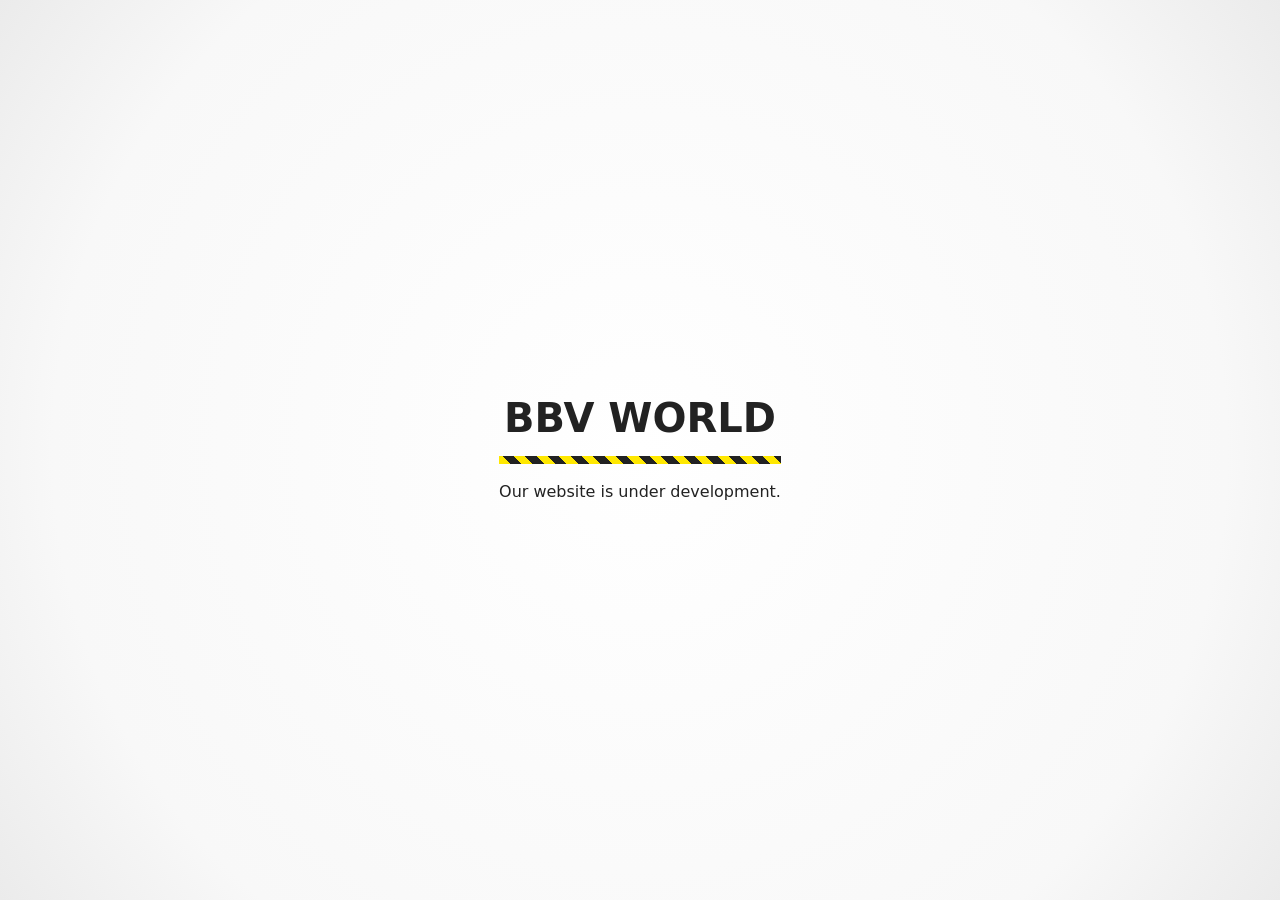
<file: index.html>
<!doctype html>
<html lang="en">
  <head>
    <meta charset="utf-8">
    <meta name="viewport" content="width=device-width, initial-scale=1">
    <title>BBV WORLD</title>
    <style>
      html, body {
        height: 100%;
      }
      body {
        background-color: #fff;
        background: radial-gradient(circle at center, #fff 0%, #f8f8f8 75%, #ebebeb 100%);
        color: #222;
        font-family: system-ui, -apple-system, "Segoe UI", Roboto, "Helvetica Neue", Arial, "Noto Sans", "Liberation Sans", sans-serif;
        font-size: 1rem;
        line-height: 1.5;
        margin: 0;
        display: flex;
        justify-content: center;
        align-items: center;
      }
      main {
        padding: 1rem;
        text-align: center;
      }
      h1 {
        font-size: 2.5rem;
        line-height: 1.1;
        margin: 0;
      }
      @media screen and (max-width: 480px) {
        h1 {
          font-size: 1.5rem;
        }
      }
      h1::after {
        content: "";
        background-color: #ffe800;
        background: repeating-linear-gradient(45deg, #ffe800, #ffe800 0.5rem, #222 0.5rem, #222 1.0rem);
        display: block;
        height: 0.5rem;
        margin-top: 1rem;
      }
      img {
        max-width: 100%;
        height: auto;
      }
      p {
        margin: 1rem 0 0 0;
      }
    </style>
  </head>
  <body>
    <main>
      <h1>BBV WORLD</h1>
      <p>Our website is under development.</p>
    </main>
  </body>
</html>
</file>
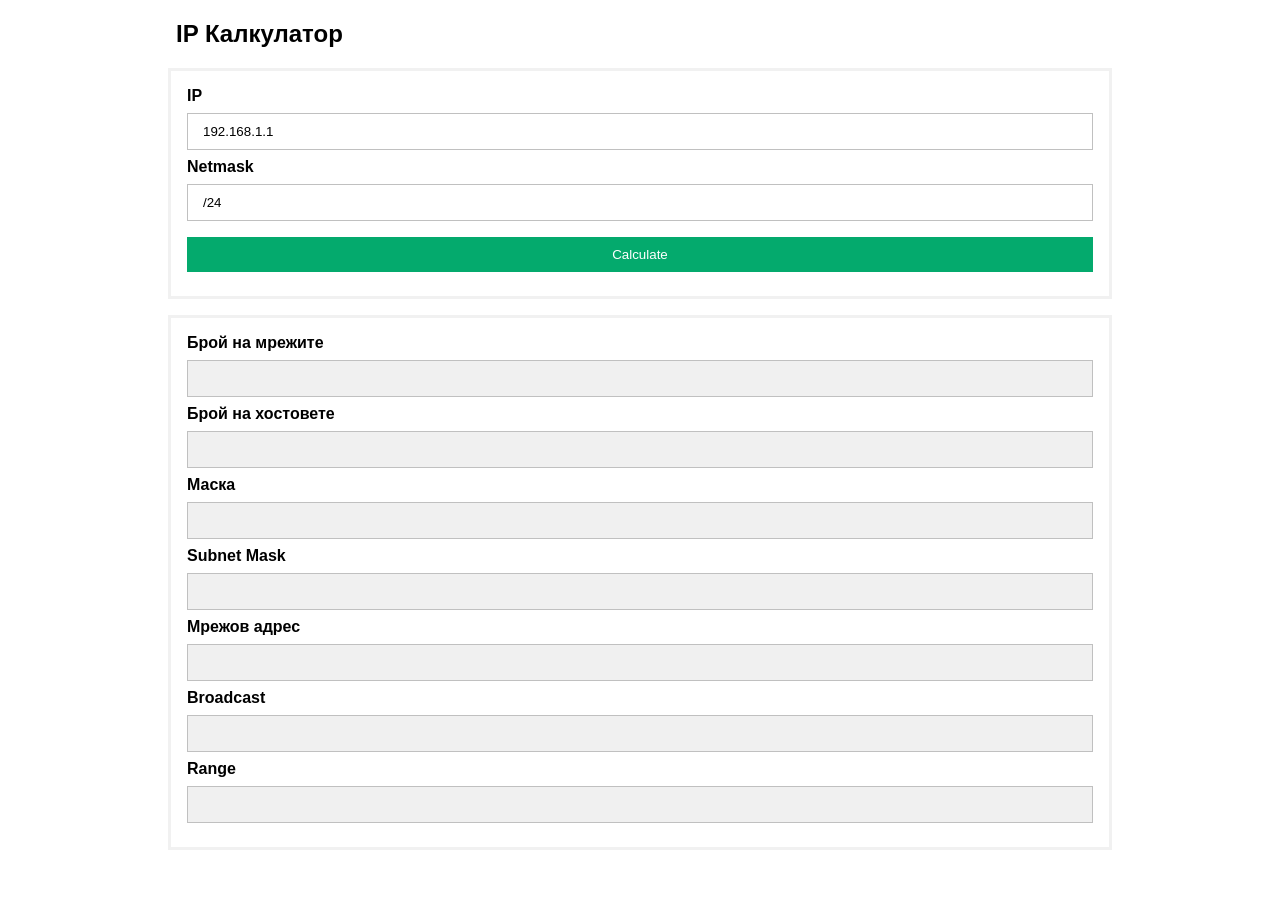
<file: ipcalculator.html>
<!DOCTYPE html>
<html>
<head>
<meta name="viewport" content="width=device-width, initial-scale=1">
<style>
body {
	font-family: Arial, Helvetica, sans-serif;
}

.container {
	border: 3px solid #f1f1f1;
	margin: 1em 10em 1em 10em;
	padding: 1em;
}

.container label {
	font-weight: bold;
}

.container input[type=text] {
	width: 100%;
	padding: 10px 15px;
	margin: 8px 0;
	display: inline-block;
	border: 1px solid #C0C0C0;
	box-sizing: border-box;
}

.container input[readonly] {
	background-color: #F0F0F0;
	outline: none;
}

.container button {
	background-color: #04AA6D;
	color: white;
	padding: 10px 15px;
	margin: 8px 0;
	border: none;
	cursor: pointer;
	width: 100%;
}

.container button:hover {
	opacity: 0.8;
}

h2 {
	padding: 0 7em;
}

</style>
<script type="text/javascript">
	
	function int2ip(ipInt) {
		return ( (ipInt>>>24) + '.' + (ipInt>>16 & 255) + '.' + (ipInt>>8 & 255) + '.' + (ipInt & 255) );
	}
	
	function ip2int(ipStr) {
		return ipStr.split('.').reduce(function(ipInt, octet) { return (ipInt<<8) + parseInt(octet, 10)}, 0) >>> 0;
	}
	
	function netmask2cidr(ipNetmask) {
		var maskNodes = ipNetmask.match(/(\d+)/g);
		var cidr = 0;
		
		for(var i in maskNodes) {
		  cidr += (((maskNodes[i] >>> 0).toString(2)).match(/1/g) || []).length;
		}
		
		return cidr;
	}
	
	function cidr2netmask(cidr) {
		var netmask = [], i, n;
		
		for(i=0; i<4; i++) {
			n = Math.min(cidr, 8);
			netmask.push(256 - Math.pow(2, 8-n));
			cidr -= n;
		}
		
		return netmask.join('.');
	}
	
	function ipAddressCheck(ipAddr) {
		var strOctets = ipAddr.split(".");
		
		if(strOctets.length !== 4) {
			return false;
		}
		
		for(var strOctet of strOctets) {
			var intOctet = parseInt(strOctet);
			if(intOctet != intOctet) {
				return false;
			}
			if(intOctet < 0 || 255 < intOctet) {
				return false;
			}
		}
		
		return true;
	}
	
	function cidrCheck(cidr) {
		if(! cidr.startsWith('/')) {
			return false;
		}

		cidr = parseInt(cidr.substr(1));
		if(cidr != cidr) {
			return false;
		}
		
		if(cidr < 0 || 32 < cidr) {
			return false;
		}
		
		return true;
	}
	
	function clearOutputs() {
		document.getElementById("text_out_numNetworks").value = "";
		document.getElementById("text_out_numHosts").value = "";
		document.getElementById("text_out_netmask").value = "";
		document.getElementById("text_out_ipNetwork").value = "";
		document.getElementById("text_out_ipBroadcast").value = "";
		document.getElementById("text_out_iprange").value = "";
	}
	
	function buttonCalculate() {		
		var ipAddr = document.getElementById("text_in_ip").value;
		var netmask = document.getElementById("text_in_netmask").value;
		
		if(! ipAddressCheck(ipAddr)) {
			alert("Невалиден " + ipAddr + " address.");
			clearOutputs();
			return false;
		}
		
		if(netmask.startsWith('/')) {
			
			if(! cidrCheck(netmask)) {
				alert("Невалиден CIDR " + netmask + ".");
				clearOutputs();
				return false;
			}
			
			cidrNetmask = parseInt(netmask.substr(1));
			ipNetmask = cidr2netmask(cidrNetmask);
			
		} else {
			
			if(! ipAddressCheck(netmask)) {
				alert("Невалиден " + netmask + " netmask.");
				clearOutputs();
				return false;
			}
			
			cidrNetmask = netmask2cidr(netmask);
			ipNetmask = cidr2netmask(cidrNetmask);
			
			if(netmask !== ipNetmask) {
				alert("Невалиден netmask " + netmask + ".");
				clearOutputs();
				return false;
			}
		}
		
		if(cidrNetmask < 32) {
			numNetworks = 2 ** cidrNetmask;
		} else {
			numNetworks = 0;
		}
		
		if(cidrNetmask < 32) {
			numHosts = 2 ** (32 - cidrNetmask) - 2;
		} else {
			numHosts = 1;
		}
		
		if(cidrNetmask < 32) {
			intIpAddr = ip2int(ipAddr);
			intNetmask = ip2int(ipNetmask);
							
			intipNetwork = intIpAddr & intNetmask;
			intBroadcast = intIpAddr | ~intNetmask;
			
			ipNetwork = int2ip(intipNetwork);
			ipBroadcast = int2ip(intBroadcast);
		} else {
			ipNetwork = "";
			ipBroadcast = "";
		}
		
		if(cidrNetmask < 31) {
			ipAddrMin = int2ip(intipNetwork + 1);
			ipAddrMax = int2ip(intBroadcast - 1);
		} else {
			ipAddrMin = "";
			ipAddrMax = "";
		}
		
		document.getElementById("text_out_numNetworks").value = numNetworks;
		document.getElementById("text_out_numHosts").value = numHosts;
		
		document.getElementById("text_out_netmask").value = ipNetmask;
		document.getElementById("text_out_cidr").value = "/" + cidrNetmask;
		
		document.getElementById("text_out_ipNetwork").value = ipNetwork;
		document.getElementById("text_out_ipBroadcast").value = ipBroadcast;
		
		document.getElementById("text_out_iprange").value = ipAddrMin + "-" + ipAddrMax;
		
		return true;
	}
	
</script>
</head>
<body>

<h2>IP Калкулатор</h2>

	<div class="container">
		<label>IP</label>
		<input type="text" id="text_in_ip" placeholder="192.168.1.1" value="192.168.1.1">

		<label>Netmask</label>
		<input type="text" id="text_in_netmask" placeholder="255.255.255.0 or /24" value="/24">

		<button onclick="buttonCalculate();">Calculate</button>
	</div>
  
	<div class="container">
		<label>Брой на мрежите</label>
		<input type="text" id="text_out_numNetworks" value="" readonly>

		<label>Брой на хостовете</label>
		<input type="text" id="text_out_numHosts" value="" readonly>
		
		<label>Маска</label>
		<input type="text" id="text_out_netmask" value="" readonly>

		<label>Subnet Mask</label>
		<input type="text" id="text_out_cidr" value="" readonly>
		
		<label>Мрежов адрес</label>
		<input type="text" id="text_out_ipNetwork" value="" readonly>
		
		<label>Broadcast</label>
		<input type="text" id="text_out_ipBroadcast" value="" readonly>
		
		<label>Range</label>
		<input type="text" id="text_out_iprange" value="" readonly>
	</div>
  
</body>
</html>
</file>
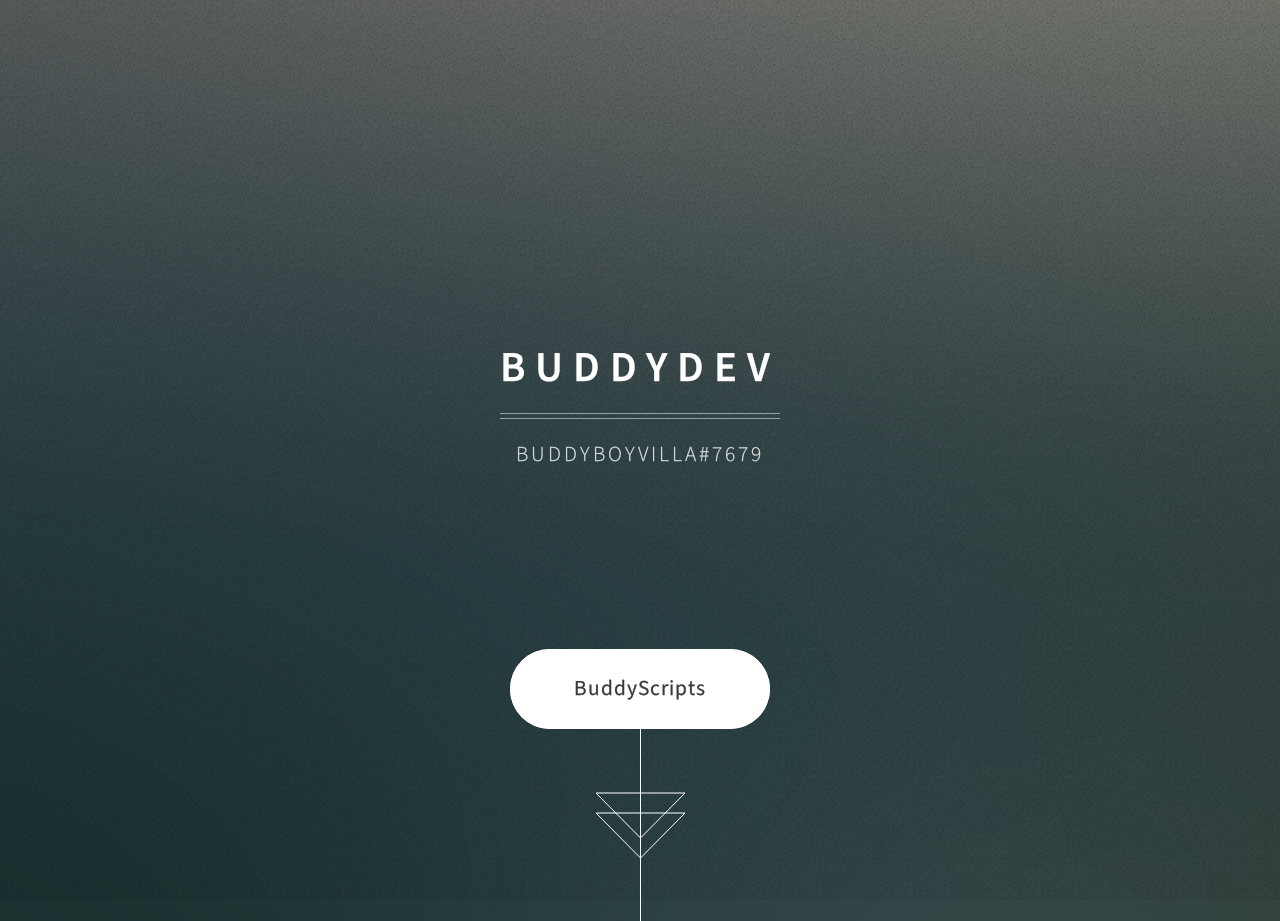
<file: old.html>
<!DOCTYPE HTML>
<html>
	<head>
		<title> </title>
		<meta http-equiv="content-type" content="text/html; charset=utf-8" />
		<meta name="description" content="BuddyDev" />
		<meta name="keywords" content="BuddyDev" />

		<script src="js/jquery.min.js"></script>
		<script src="js/jquery.scrolly.min.js"></script>
		<script src="js/jquery.poptrox.min.js"></script>
		<script src="js/skel.min.js"></script>
		<script src="js/init.js"></script>
		<noscript>
			<link rel="stylesheet" href="css/skel.css" />
			<link rel="stylesheet" href="css/style.css" />
		</noscript>
	</head>
	<body>
			<section id="header">
				<header>
					<h1>BuddyDev</h1>
					<p>BuddyBoyVilla#7679</p>
				</header>
				<footer>
					<a href="https://buddyscripts.tebex.io" class="button style2 scrolly scrolly-centered">BuddyScripts</a>
				</footer>
			</section>

	</body>
</html>
</file>
<file: css/skel.css>
/* Resets (http://meyerweb.com/eric/tools/css/reset/ | v2.0 | 20110126 | License: none (public domain)) */

	html,body,div,span,applet,object,iframe,h1,h2,h3,h4,h5,h6,p,blockquote,pre,a,abbr,acronym,address,big,cite,code,del,dfn,em,img,ins,kbd,q,s,samp,small,strike,strong,sub,sup,tt,var,b,u,i,center,dl,dt,dd,ol,ul,li,fieldset,form,label,legend,table,caption,tbody,tfoot,thead,tr,th,td,article,aside,canvas,details,embed,figure,figcaption,footer,header,hgroup,menu,nav,output,ruby,section,summary,time,mark,audio,video{margin:0;padding:0;border:0;font-size:100%;font:inherit;vertical-align:baseline;}article,aside,details,figcaption,figure,footer,header,hgroup,menu,nav,section{display:block;}body{line-height:1;}ol,ul{list-style:none;}blockquote,q{quotes:none;}blockquote:before,blockquote:after,q:before,q:after{content:'';content:none;}table{border-collapse:collapse;border-spacing:0;}body{-webkit-text-size-adjust:none}

/* Box Model */

	*, *:before, *:after {
		-moz-box-sizing: border-box;
		-webkit-box-sizing: border-box;
		box-sizing: border-box;
	}

/* Container */

	.container {
		margin-left: auto;
		margin-right: auto;
		
		/* width: (containers) */
		width: 1200px;
	}

	/* Modifiers */

		/* 125% */
			.container.\31 25\25 {
				width: 100%;
				
				/* max-width: (containers * 1.25) */
				max-width: 1500px;

				/* min-width: (containers) */
				min-width: 1200px;
			}

		/* 75% */
			.container.\37 5\25 {
				
				/* width: (containers * 0.75) */
				width: 900px;

			}

		/* 50% */
			.container.\35 0\25 {
				
				/* width: (containers * 0.50) */
				width: 600px;

			}

		/* 25% */
			.container.\32 5\25 {
				
				/* width: (containers * 0.25) */
				width: 300px;

			}

/* Grid */

	.row {
		border-bottom: solid 1px transparent;
	}

	.row > * {
		float: left;
	}
	
	.row:after, .row:before {
		content: '';
		display: block;
		clear: both;
		height: 0;
	}
	
	.row.uniform > * > :first-child {
		margin-top: 0;
	}
	
	.row.uniform > * > :last-child {
		margin-bottom: 0;
	}

	/* Gutters */

		/* Normal */
		
			.row > * {
				/* padding: (gutters.horizontal) 0 0 (gutters.vertical) */
				padding: 40px 0 0 40px;
			}

			.row {
				/* margin: -(gutters.horizontal) 0 -1px -(gutters.vertical) */
				margin: -40px 0 -1px -40px;
			}
			
			.row.uniform > * {
				/* padding: (gutters.vertical) 0 0 (gutters.vertical) */
				padding: 40px 0 0 40px;
			}

			.row.uniform {
				/* margin: -(gutters.vertical) 0 -1px -(gutters.vertical) */
				margin: -40px 0 -1px -40px;
			}
			
		/* 200% */
		
			.row.\32 00\25 > * {
				/* padding: (gutters.horizontal) 0 0 (gutters.vertical) */
				padding: 80px 0 0 80px;
			}

			.row.\32 00\25 {
				/* margin: -(gutters.horizontal) 0 -1px -(gutters.vertical) */
				margin: -80px 0 -1px -80px;
			}

			.row.uniform.\32 00\25 > * {
				/* padding: (gutters.vertical) 0 0 (gutters.vertical) */
				padding: 80px 0 0 80px;
			}

			.row.uniform.\32 00\25 {
				/* margin: -(gutters.vertical) 0 -1px -(gutters.vertical) */
				margin: -80px 0 -1px -80px;
			}

		/* 150% */
		
			.row.\31 50\25 > * {
				/* padding: (gutters.horizontal) 0 0 (gutters.vertical) */
				padding: 60px 0 0 60px;
			}

			.row.\31 50\25 {
				/* margin: -(gutters.horizontal) 0 -1px -(gutters.vertical) */
				margin: -60px 0 -1px -60px;
			}

			.row.uniform.\31 50\25 > * {
				/* padding: (gutters.vertical) 0 0 (gutters.vertical) */
				padding: 60px 0 0 60px;
			}

			.row.uniform.\31 50\25 {
				/* margin: -(gutters.vertical) 0 -1px -(gutters.vertical) */
				margin: -60px 0 -1px -60px;
			}

		/* 50% */
		
			.row.\35 0\25 > * {
				/* padding: (gutters.horizontal) 0 0 (gutters.vertical) */
				padding: 20px 0 0 20px;
			}

			.row.\35 0\25 {
				/* margin: -(gutters.horizontal) 0 -1px -(gutters.vertical) */
				margin: -20px 0 -1px -20px;
			}

			.row.uniform.\35 0\25 > * {
				/* padding: (gutters.vertical) 0 0 (gutters.vertical) */
				padding: 20px 0 0 20px;
			}

			.row.uniform.\35 0\25 {
				/* margin: -(gutters.vertical) 0 -1px -(gutters.vertical) */
				margin: -20px 0 -1px -20px;
			}

		/* 25% */
		
			.row.\32 5\25 > * {
				/* padding: (gutters.horizontal) 0 0 (gutters.vertical) */
				padding: 10px 0 0 10px;
			}

			.row.\32 5\25 {
				/* margin: -(gutters.horizontal) 0 -1px -(gutters.vertical) */
				margin: -10px 0 -1px -10px;
			}

			.row.uniform.\32 5\25 > * {
				/* padding: (gutters.vertical) 0 0 (gutters.vertical) */
				padding: 10px 0 0 10px;
			}

			.row.uniform.\32 5\25 {
				/* margin: -(gutters.vertical) 0 -1px -(gutters.vertical) */
				margin: -10px 0 -1px -10px;
			}

		/* 0% */
		
			.row.\30 \25 > * {
				padding: 0;
			}

			.row.\30 \25 {
				margin: 0 0 -1px 0;
			}

	/* Cells */

		.\31 2u, .\31 2u\24, .\31 2u\28 1\29, .\31 2u\24\28 1\29 { width: 100%; clear: none; }
		.\31 1u, .\31 1u\24, .\31 1u\28 1\29, .\31 1u\24\28 1\29 { width: 91.6666666667%; clear: none; }
		.\31 0u, .\31 0u\24, .\31 0u\28 1\29, .\31 0u\24\28 1\29 { width: 83.3333333333%; clear: none; }
		.\39 u, .\39 u\24, .\39 u\28 1\29, .\39 u\24\28 1\29 { width: 75%; clear: none; }
		.\38 u, .\38 u\24, .\38 u\28 1\29, .\38 u\24\28 1\29 { width: 66.6666666667%; clear: none; }
		.\37 u, .\37 u\24, .\37 u\28 1\29, .\37 u\24\28 1\29 { width: 58.3333333333%; clear: none; }
		.\36 u, .\36 u\24, .\36 u\28 1\29, .\36 u\24\28 1\29 { width: 50%; clear: none; }
		.\35 u, .\35 u\24, .\35 u\28 1\29, .\35 u\24\28 1\29 { width: 41.6666666667%; clear: none; }
		.\34 u, .\34 u\24, .\34 u\28 1\29, .\34 u\24\28 1\29 { width: 33.3333333333%; clear: none; }
		.\33 u, .\33 u\24, .\33 u\28 1\29, .\33 u\24\28 1\29 { width: 25%; clear: none; }
		.\32 u, .\32 u\24, .\32 u\28 1\29, .\32 u\24\28 1\29 { width: 16.6666666667%; clear: none; }
		.\31 u, .\31 u\24, .\31 u\28 1\29, .\31 u\24\28 1\29 { width: 8.3333333333%; clear: none; }

		.\31 2u\24 + *, .\31 2u\24\28 1\29 + *,
		.\31 1u\24 + *, .\31 1u\24\28 1\29 + *,
		.\31 0u\24 + *, .\31 0u\24\28 1\29 + *,
		.\39 u\24 + *, .\39 u\24\28 1\29 + *,
		.\38 u\24 + *, .\38 u\24\28 1\29 + *,
		.\37 u\24 + *, .\37 u\24\28 1\29 + *,
		.\36 u\24 + *, .\36 u\24\28 1\29 + *,
		.\35 u\24 + *, .\35 u\24\28 1\29 + *,
		.\34 u\24 + *, .\34 u\24\28 1\29 + *,
		.\33 u\24 + *, .\33 u\24\28 1\29 + *,
		.\32 u\24 + *, .\32 u\24\28 1\29 + *,
		.\31 u\24  + *,  .\31 u\24\28 1\29 + * {
			clear: left;
		}
			
		.\-11u { margin-left: 91.6666666667% }
		.\-10u { margin-left: 83.3333333333% }
		.\-9u { margin-left: 75% }
		.\-8u { margin-left: 66.6666666667% }
		.\-7u { margin-left: 58.3333333333% }
		.\-6u { margin-left: 50% }
		.\-5u { margin-left: 41.6666666667% }
		.\-4u { margin-left: 33.3333333333% }
		.\-3u { margin-left: 25% }
		.\-2u { margin-left: 16.6666666667% }
		.\-1u { margin-left: 8.3333333333% }
</file>
<file: css/style.css>
@charset 'UTF-8';
@import url('http://fonts.googleapis.com/css?family=Source+Sans+Pro:300,300italic,400,600');
@import url('font-awesome.min.css');

/*
	Overflow by Pixelarity
	pixelarity.com @pixelarity
	License: pixelarity.com/license
*/

/*********************************************************************************/
/* Basic                                                                         */
/*********************************************************************************/

	body
	{
		background-color:		#183026;
		background-image:		url('images/overlay.png'),			url('../images/bg.jpg');
		background-repeat:		repeat,								no-repeat;
		background-size:		auto,								cover;
		background-position: 	top left,							center 0;
		background-attachment:	fixed,								fixed;
	}

		body.is-scroll
		{
			background-attachment:	scroll,								scroll;
			background-size:		auto,								100% auto;
		}

		body.is-loading *
		{
			-moz-transition: none !important;
			-webkit-transition: none !important;
			-o-transition: none !important;
			-ms-transition: none !important;
			transition: none !important;
			-moz-animation: none !important;
			-webkit-animation: none !important;
			-o-animation: none !important;
			-ms-animation: none !important;
			animation: none !important;
		}

	body,input,textarea,select
	{
		font-family: 'Source Sans Pro', sans-serif;
		font-size: 18pt;
		line-height: 1.75em;
		font-weight: 300;
		letter-spacing: 1px;
		color: #3a3939;
		text-shadow: 0 0 0.5px rgba(58,57,57,0.25);
		-webkit-text-stroke: 0.25px;
	}

	h1,h2,h3,h4,h5,h6
	{
		font-weight: 400;
		text-transform: uppercase;
		line-height: 1.75em;
	}
	
		h1 a, h2 a, h3 a, h4 a, h5 a, h6 a
		{
			color: inherit;
			text-decoration: none;
		}
		
	h2
	{
		font-size: 1.25em;
		letter-spacing: 8px;
	}
	
	h3
	{
		font-size: 1em;
		letter-spacing: 5px;
	}
		
	strong, b
	{
		font-weight: 400;
	}
	
	em, i
	{
		font-style: italic;
	}

	a
	{
		color: #35b88f;
		text-shadow: 0 0 0.5px rgba(53,184,143,0.25);
		-moz-transition: border-color 0.35s ease-in-out, color 0.35s ease-in-out;
		-webkit-transition: border-color 0.35s ease-in-out, color 0.35s ease-in-out;
		-o-transition: border-color 0.35s ease-in-out, color 0.35s ease-in-out;
		-ms-transition: border-color 0.35s ease-in-out, color 0.35s ease-in-out;
		transition: border-color 0.35s ease-in-out, color 0.35s ease-in-out;
		text-decoration: none;
		border-bottom: dotted 1px rgba(53,184,143,0.5);
	}
	
		a:hover
		{
			border-bottom-color: rgba(53,184,143,0);
		}

	sub
	{
		position: relative;
		top: 0.5em;
		font-size: 0.8em;
	}
	
	sup
	{
		position: relative;
		top: -0.5em;
		font-size: 0.8em;
	}
	
	hr
	{
		border: 0;
		border-top: solid 1px #dad9d9;
		margin: 2em 0 2em 0;
	}
	
	blockquote
	{
		border-left: solid 0.5em #eae9e9;
		padding: 1em 0 1em 2em;
		font-style: italic;
	}
	
	p, ul, ol, dl, table
	{
		margin-bottom: 1em;
	}

	header
	{
		margin-bottom: 1em;
	}
	
		header p
		{
			display: block;
			margin: 0.5em 0 0 0;
			padding: 0 0 1.5em 0;
		}
		
	footer
	{
		margin-top: 1em;
	}

	br.clear
	{
		clear: both;
	}

	/* Sections/Article */
	
		section,
		article
		{
			margin-bottom: 3em;
		}
		
			section > :last-child,
			article > :last-child
			{
				margin-bottom: 0;
			}

			section:last-child,
			article:last-child
			{
				margin-bottom: 0;
			}

			.row > section,
			.row > article
			{
				margin-bottom: 0;
			}

	/* Image */

		.image
		{
			display: inline-block;
			border: 0;
		}
		
			.image img
			{
				display: block;
				width: 100%;
			}

			.image.featured
			{
				display: block;
				width: 100%;
				margin: 0 0 2em 0;
			}
			
			.image.fit
			{
				display: block;
				width: 100%;
			}
			
			.image.left
			{
				float: left;
				margin: 0 2em 2em 0;
			}
			
			.image.centered
			{
				display: block;
				margin: 0 0 2em 0;
			}

				.image.centered img
				{
					margin: 0 auto;
					width: auto;
				}

	/* List */

		ul
		{
		}

			ul.default
			{
				list-style: disc;
				padding-left: 1em;
			}
			
				ul.default li
				{
					padding-left: 1.5em;
					margin-top: 1.5em;
				}		
				
				ul.default li:first-child
				{
					margin-top: 0;
				}

			ul.icons
			{
				cursor: default;
			}	
			
				ul.icons li
				{
					display: inline-block;
				}
				
					ul.icons a
					{
						display: inline-block;
						width: 2.5em;
						height: 2.5em;
						line-height: 2.5em;
						text-align: center;
						border: 0;
					}

			ul.menu
			{
				cursor: default;
			}
			
				ul.menu li
				{
					display: inline-block;
					line-height: 1em;
					border-left: solid 1px #dad9d9;
					padding: 0 0 0 0.5em;
					margin: 0 0 0 0.5em;
				}
				
				ul.menu li:first-child
				{
					border-left: 0;
					padding-left: 0;
					margin-left: 0;
				}

			ul.actions
			{
				cursor: default;
			}
			
				ul.actions li
				{
					display: inline-block;
					margin: 0 0 0 0.5em;
				}
				
				ul.actions li:first-child
				{
					margin-left: 0;
				}

		ol
		{
		}

			ol.default
			{
				list-style: decimal;
				padding-left: 1.25em;
			}

				ol.default li
				{
					padding-left: 1.25em;
					margin-top: 1.5em;
				}

				ul.default li:first-child
				{
					margin-top: 0;
				}

	/* Form */

		form
		{
		}
		
			form label
			{
				display: block;
				margin: 0 0 0.5em 0;
			}
		
			form input[type="text"],
			form input[type="email"],
			form input[type="password"],
			form select,
			form textarea
			{
				-webkit-appearance: none;
				display: block;
				border: 0;
				background: #f1f1f1;
				width: 100%;
				padding: 0.75em;
				-moz-transition: background-color 0.35s ease-in-out;
				-webkit-transition: background-color 0.35s ease-in-out;
				-o-transition: background-color 0.35s ease-in-out;
				-ms-transition: background-color 0.35s ease-in-out;
				transition: background-color 0.35s ease-in-out;
			}

			form input[type="text"],
			form input[type="email"],
			form input[type="password"],
			form select
			{
				line-height: 1em;
			}

			form textarea
			{
				min-height: 12em;
			}

				form input[type="text"]:focus,
				form input[type="email"]:focus,
				form input[type="password"]:focus,
				form select:focus,
				form textarea:focus
				{
					background: #f8f8f8;
				}
				
				form .formerize-placeholder
				{
					color: #5a5959 !important;
				}

				form ::-webkit-input-placeholder
				{
					color: #5a5959 !important;
				}

				form :-moz-placeholder
				{
					color: #5a5959 !important;
				}

				form ::-moz-placeholder
				{
					color: #5a5959 !important;
				}

				form :-ms-input-placeholder
				{
					color: #5a5959 !important;
				}

				form ::-moz-focus-inner
				{
					border: 0;
				}

			form ul.actions
			{
				margin-bottom: 0;
				text-align: center;
			}
			
	/* Table */
	
		.table-wrapper
		{
			width: 100%;
			overflow-x: auto;
			-webkit-overflow-scrolling: touch;
		}
	
		table
		{
			width: 100%;
		}
		
			table.default
			{
				width: 100%;
			}
			
				table.default tbody tr
				{
					border-top: solid 1px #eae9e9;
				}

				table.default tbody tr:first-child
				{
					border-top: 0;
				}
				
				table.default td
				{
					padding: 0.75em 1.25em 0.75em 1.25em;
				}
				
				table.default th
				{
					text-align: left;
					font-weight: 400;
					padding: 0.75em 1.25em 0.75em 1.25em;
				}
			
				table.default thead
				{
					background: #f5f5f5;
				}
				
				table.default tfoot
				{
				}
				
				table.default tbody
				{
				}

	/* Button */
		
		input[type="button"],
		input[type="submit"],
		input[type="reset"],
		.button
		{
			-webkit-appearance: none;
			position: relative;
			display: inline-block;
			border: 0;
			background: #35b88f;
			color: #fff;
			text-shadow: 0 0 0.5px rgba(255,255,255,0.25);
			cursor: pointer;
			text-decoration: none;
			outline: 0;
			padding: 1em 3em 1em 3em;
			text-align: center;
			border-radius: 3em;
			font-weight: 400;
			-moz-transition: background-color 0.35s ease-in-out, color 0.35s ease-in-out;
			-webkit-transition: background-color 0.35s ease-in-out, color 0.35s ease-in-out;
			-o-transition: background-color 0.35s ease-in-out, color 0.35s ease-in-out;
			-ms-transition: background-color 0.35s ease-in-out, color 0.35s ease-in-out;
			transition: background-color 0.35s ease-in-out, color 0.35s ease-in-out;
		}

			input[type="button"]:hover,
			input[type="submit"]:hover,
			input[type="reset"]:hover,
			.button:hover
			{
				background: #45c89f;
			}
		
			input[type="button"].style2,
			input[type="submit"].style2,
			input[type="reset"].style2,
			.button.style2
			{
				color: #3a3939;
				background: #fff;
				box-shadow: inset 0 0 0 1px #fff;
			}

				input[type="button"].style2:hover,
				input[type="submit"].style2:hover,
				input[type="reset"].style2:hover,
				.button.style2:hover
				{
					background: rgba(255,255,255,0.1);
					color: #fff !important;
					text-shadow: 0 0 0.5px rgba(255,255,255,0.25) !important;
				}
				
			input[type="button"].style3,
			input[type="submit"].style3,
			input[type="reset"].style3,
			.button.style3
			{
				background: none;
				color: #3a3939;
				box-shadow: inset 0 0 0 1px #dad9d9;
			}
			
				input[type="button"].style3:hover,
				input[type="submit"].style3:hover,
				input[type="reset"].style3:hover,
				.button.style3:hover
				{
					background: rgba(58,57,57,0.025);
				}

	/* Box */

		.box
		{
			position: relative;
			margin-top: 9em;
			margin-bottom: 0;
		}
		
			.box:after
			{
				content: '';
				display: block;
				position: absolute;
				top: -9em;
				left: 50%;
				height: 9em;
				border-left: solid 1px #fff;
			}
		
			.box:before
			{
				content: '';
				display: block;
				width: 90px;
				height: 66px;
				position: absolute;
				left: 50%;
				top: -4.5em;
				margin-left: -45px;
				margin-top: -33px;
				background: url('images/arrow.svg') no-repeat;
			}
		
			.box :last-child
			{
				margin-bottom: 0;
			}
		
			.box.style1
			{
				background: #fff;
				padding: 3em;
			}
			
				.box.style1 .image
				{
					display: block;
					position: absolute;
					top: 0;
					width: 50%;
					height: 100%;
					background: #152E33;
					overflow: hidden;
				}

					.box.style1 .image img
					{
						position: absolute;
						top: 0;
						height: 100%;
						width: auto;
					}

				.box.style1 .inner
				{
				}

					.box.style1 .inner > :last-child
					{
						margin: 0;
					}
				
				.box.style1.right
				{
				}

					.box.style1.right .image
					{
						left: 0;
					}

						.box.style1.right .image img
						{
							right: 0;
						}
					
					.box.style1.right .inner
					{
						margin-left: 50%;
						padding-left: 3em;
					}
				
				.box.style1.left
				{
				}

					.box.style1.left .image
					{
						right: 0;
					}
					
						.box.style1.left .image img
						{
							left: 0;
						}
					
					.box.style1.left .inner
					{
						margin-right: 50%;
						padding-right: 3em;
					}

			.box.style2
			{
				text-align: center;
			}

				.box.style2 header
				{
					display: inline-block;
					background: #fff;
					padding: 2em 3em 2em 3em;
					margin: 0;
				}

					.box.style2 header p
					{
						padding: 0;
					}
				
				.box.style2 .inner
				{
					position: relative;
					padding: 40px 0 0px 0;
				}

					.box.style2 .inner:after
					{
						content: '';
						display: block;
						position: absolute;
						top: 0;
						left: 50%;
						height: 100%;
						border-left: solid 1px #fff;
					}
					
					.box.style2 .inner .row
					{
						position: relative;
					}
					
						.box.style2 .inner .row:before
						{
							content: '';
							display: block;
							position: absolute;
							top: 50%;
							left: 20px;
							width: -moz-calc(100% - 40px);
							width: -webkit-calc(100% - 40px);
							width: -o-calc(100% - 40px);
							width: -ms-calc(100% - 40px);
							width: calc(100% - 40px);
							border-bottom: solid 1px #fff;
						}

					.box.style2 .inner .image
					{
						position: relative;
						z-index: 1;
						padding: 20px;
					}

			.box.style3
			{
				background: #fff;
				padding: 3em;
			}
			
				.box.style3 header
				{
					text-align: center;
				}

/*********************************************************************************/
/* Icons                                                                         */
/*********************************************************************************/

	.icon {
		text-decoration: none;
	}

		.icon:before {
			display: inline-block;
			font-family: FontAwesome;
			font-size: 1.25em;
			text-decoration: none;
			font-style: normal;
			font-weight: normal;
			line-height: 1;
			-webkit-font-smoothing:antialiased;
			-moz-osx-font-smoothing:grayscale;
		}
		
		.icon > .label {
			display: none;
		}

/*********************************************************************************/
/* Header                                                                        */
/*********************************************************************************/

	#header
	{
		position: relative;
		color: #fff;
		text-shadow: 0 0 0.5px rgba(255,255,255,0.25);
		text-align: center;
		margin: 0;
		padding: 14em 0 14em 0;
		cursor: default;
	}
	
		#header header
		{
			display: inline-block;
			padding: 0 0 4.5em 0;
		}
		
			#header header h1
			{
				font-weight: 600;
				font-size: 2em;
				letter-spacing: 10px;
			}

			#header header p
			{
				border-top: solid 1px rgba(255,255,255,0.5);
				color: rgba(255,255,255,0.75);
				text-shadow: 0 0 0.5px rgba(255,255,255,0.1875);
				font-size: 1em;
				text-transform: uppercase;
				letter-spacing: 3px;
				padding: 0;
				margin-top: 0.35em;
			}
			
				#header header p:before
				{
					content: '';
					display: block;
					border-top: solid 1px rgba(255,255,255,0.5);
					margin: 4px 0 0.8em 0;
				}

		#header footer
		{
			position: absolute;
			bottom: 9em;
			margin: 0;
			width: 100%;
		}

			#header footer:after
			{
				content: '';
				display: block;
				position: absolute;
				bottom: -9em;
				left: 50%;
				height: 9em;
				border-left: solid 1px #fff;
			}
		
			#header footer:before
			{
				content: '';
				display: block;
				width: 90px;
				height: 66px;
				position: absolute;
				left: 50%;
				bottom: -4.5em;
				margin-left: -45px;
				margin-bottom: -33px;
				background: url('images/arrow.svg') no-repeat;
			}
	
/*********************************************************************************/
/* Banner                                                                        */
/*********************************************************************************/

	#banner
	{
		position: relative;
		color: #fff;
		text-shadow: 0 0 0.5px rgba(255,255,255,0.25);
		text-align: center;
		background: #35b88f url('images/banner.svg') bottom center no-repeat;
		padding: 5em 0 5em 0;
		margin: 0;
		background-size: 125% auto;
	}

		#banner .button
		{
			color: #35b882;
			text-shadow: 0 0 0.5px rgba(53,184,130,0.25);
		}

		#banner header
		{
			margin: 0 0 2em 0;
		}
		
			#banner header h2
			{
				font-weight: 400;
				font-size: 1.75em;
				letter-spacing: 8px;
			}

		#banner p
		{
			margin: 0;
		}

		#banner footer
		{
			margin: 2em 0 0 0;
		}
		
		#banner a
		{
			color: inherit;
			border-bottom-color: rgba(255,255,255,0.5);
		}
		
			#banner a:hover
			{
				border-bottom-color: rgba(255,255,255,0);
			}

/*********************************************************************************/
/* Footer                                                                        */
/*********************************************************************************/
	
	#footer
	{
		position: relative;
		color: #fff;
		text-shadow: 0 0 0.5px rgba(255,255,255,0.25);
		text-align: center;
		margin: 4.5em 0 0 0;
	}

		#footer:after
		{
			content: '';
			display: block;
			position: absolute;
			top: -4.5em;
			left: 50%;
			height: 4.5em;
			border-left: solid 1px #fff;
		}

		#footer a
		{
			color: #fff;
			text-shadow: 0 0 0.5px rgba(255,255,255,0.25);
			border-bottom-color: rgba(255,255,255,0.5);
		}	
		
			#footer a:hover
			{
				color: #35b88f;
				text-shadow: 0 0 0.5px rgba(69,200,159,0.25);
				border-bottom-color: rgba(53,184,143,0.5);
			}
		
		#footer .icons
		{
			padding: 0.75em 2em 0.75em 2em;
			border-radius: 3em;
			border: solid 1px #fff;
			display: inline-block;
			margin: 0 0 3em 0;
		}
		
		#footer .copyright
		{
			margin: 0 0 9em 0;
			font-size: 0.8em;
		}
		
/*********************************************************************************/
/* Poptrox                                                                       */
/*********************************************************************************/

	.poptrox-popup
	{
		background: #fff;
		-moz-box-sizing: content-box;
		-webkit-box-sizing: content-box;
		-o-box-sizing: content-box;
		-ms-box-sizing: content-box;
		box-sizing: content-box;
		padding-bottom: 3em;
	}
	
		.poptrox-popup .loader
		{
			width: 48px;
			height: 48px;
			background: url('images/loader.gif');
			position: absolute;
			top: 50%;
			left: 50%;
			margin: -24px 0 0 -24px;
		}
	
		.poptrox-popup .caption
		{
			position: absolute;
			bottom: 0;
			left: 0;
			background: #fff;
			width: 100%;
			height: 3em;
			line-height: 3em;
			text-align: center;
			cursor: default;
			z-index: 1;
		}
		
		.poptrox-popup .nav-next,
		.poptrox-popup .nav-previous
		{
			position: absolute;
			top: 0;
			width: 50%;
			height: 100%;
			opacity: 0;
			cursor: pointer;
			background: rgba(0,0,0,0.01);
			-moz-transition: opacity 0.5s ease-in-out;
			-webkit-transition: opacity 0.5s ease-in-out;
			-o-transition: opacity 0.5s ease-in-out;
			-ms-transition: opacity 0.5s ease-in-out;
			transition: opacity 0.5s ease-in-out;
			-webkit-tap-highlight-color: rgba(255,255,255,0);
		}

			.poptrox-popup .nav-next:before,
			.poptrox-popup .nav-previous:before
			{
				content: '';
				position: absolute;
				width: 96px;
				height: 64px;
				background: url('images/poptrox-nav.svg');
				top: -moz-calc(50% - 1.5em);
				top: -webkit-calc(50% - 1.5em);
				top: -o-calc(50% - 1.5em);
				top: -ms-calc(50% - 1.5em);
				top: calc(50% - 1.5em);
				margin: -32px 0 0 0;
			}
		
			.poptrox-popup:hover .nav-next,
			.poptrox-popup:hover .nav-previous
			{
				opacity: 0.5;
			}

			.poptrox-popup:hover .nav-next:hover,
			.poptrox-popup:hover .nav-previous:hover
			{
				opacity: 1.0;
			}
			
			.poptrox-popup .nav-previous:before
			{
				-moz-transform: scaleX(-1);
				-webkit-transform: scaleX(-1);
				-o-transform: scaleX(-1);
				-ms-transform: scaleX(-1);
				transform: scaleX(-1);
				-ms-filter: "FlipH";			
				filter: FlipH;
			}

		.poptrox-popup .nav-next
		{
			right: 0;
		}

			.poptrox-popup .nav-next:before
			{
				right: 0;
			}
		
		.poptrox-popup .nav-previous
		{
			left: 0;
		}

			.poptrox-popup .nav-previous:before
			{
				left: 0;
			}
			
		.poptrox-popup .closer
		{
			position: absolute;
			top: 0;
			right: 0;
			width: 64px;
			height: 64px;
			text-indent: -9999px;
			z-index: 2;
			opacity: 0;
			-moz-transition: opacity 0.5s ease-in-out;
			-webkit-transition: opacity 0.5s ease-in-out;
			-o-transition: opacity 0.5s ease-in-out;
			-ms-transition: opacity 0.5s ease-in-out;
			transition: opacity 0.5s ease-in-out;
			-webkit-tap-highlight-color: rgba(255,255,255,0);
		}
		
			.poptrox-popup .closer:before
			{
				content: '';
				display: block;
				position: absolute;
				right: 16px;
				top: 16px;
				width: 40px;
				height: 40px;
				border-radius: 100%;
				box-shadow: inset 0 0 0 1px #fff;
				background: rgba(255,255,255,0.1) url('images/poptrox-closer.svg') center center;
				color: #fff !important;
				-moz-transition: background-color 0.5s ease-in-out;
				-webkit-transition: background-color 0.5s ease-in-out;
				-o-transition: background-color 0.5s ease-in-out;
				-ms-transition: background-color 0.5s ease-in-out;
				transition: background-color 0.5s ease-in-out;
			}

			.poptrox-popup:hover .closer
			{
				opacity: 0.5;
			}

			.poptrox-popup:hover .closer:hover
			{
				opacity: 1.0;
			}
</file>
